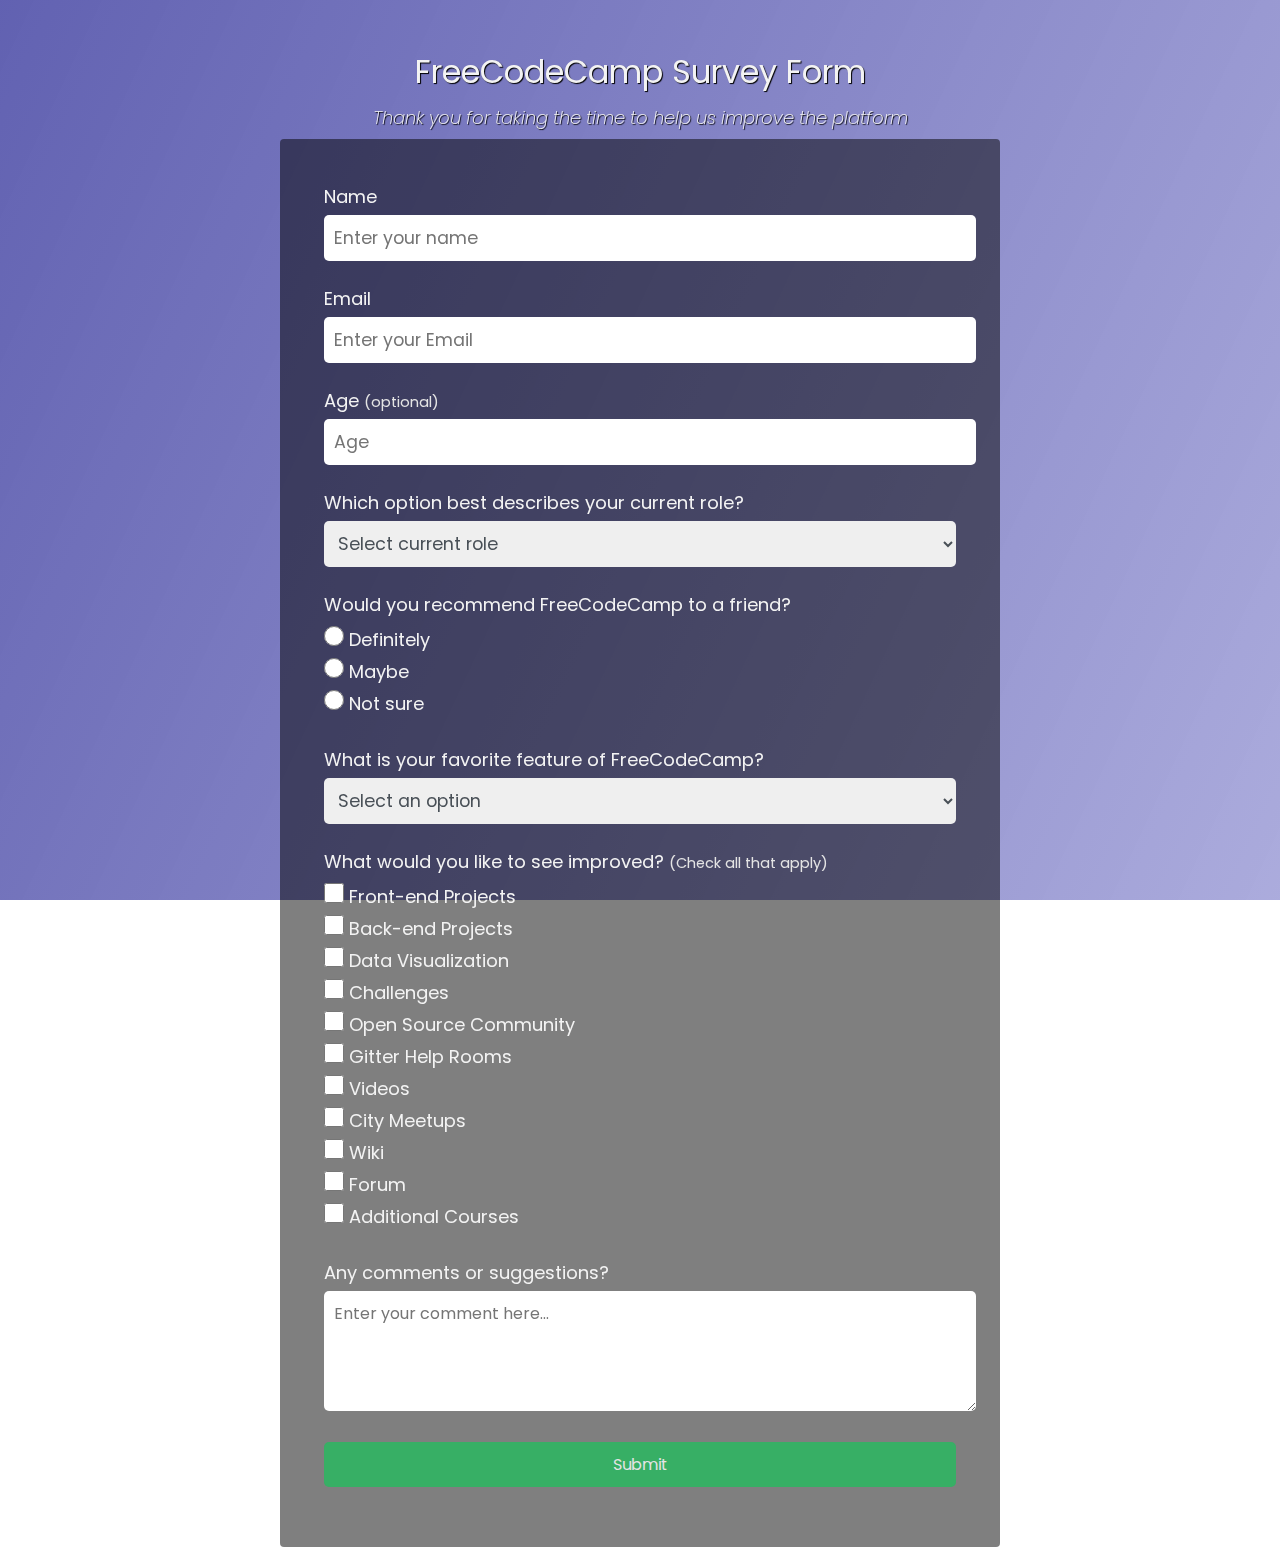
<file: survey-form/index.html>
<!DOCTYPE html>
<html lang="en">
<head>
    <meta charset="UTF-8">
    <meta http-equiv="X-UA-Compatible" content="IE=edge">
    <meta name="viewport" content="width=device-width, initial-scale=1.0">
    <link rel="stylesheet" href="style.css">
    <title>Document</title>
</head>
<body>
    <main id="main">
        <header>
            <h1 id="title">FreeCodeCamp Survey Form</h1>
            <p id="description">Thank you for taking the time to help us improve the platform</p>
        </header>

        <form action="GET" id="survey-form">
            <div class="form-group">
                <label for="name">Name</label>
                <input type="text" name="name" id="name" placeholder="Enter your name" class="form-control">
            </div>

            <div class="form-group">
                <label for="email">Email</label>
                <input type="email" name="email" id="email" placeholder="Enter your Email" class="form-control">
            </div>

            <div class="form-group">
                <label for="number">Age
                    <span id="clue">(optional)</span>
                </label>
                <input type="number" name="number" id="number" min="10" max="99" placeholder="Age" class="form-control">
            </div>

            <div class="form-group">
                <label for="role">Which option best describes your current role?</label>
                <select name="role" id="role" class="form-control">
                    <option value="" disabled selected>Select current role</option>
                    <option value="student">Student</option>
                    <option value="job">Full time job</option>
                    <option value="learner">Full time learner</option>
                    <option value="preferNo">Prefer not to say</option>
                    <option value="other">Other</option>
                </select>
            </div>

            <div class="form-group">
                <p>Would you recommend FreeCodeCamp to a friend?</p>
                <label for="user-recommend">
                    <input type="radio" name="user-recommend" value="definitely" class="input-radio">
                    Definitely
                </label>
                <label for="user-recommend">
                    <input type="radio" name="user-recommend" value="maybe" class="input-radio">
                    Maybe
                </label>
                <label for="user-recommend">
                    <input type="radio" name="user-recommend" value="not-sure" class="input-radio">
                    Not sure
                </label>
            </div>

            <div class="form-group">
                <label for="most-like">What is your favorite feature of FreeCodeCamp?</label>
                <select name="most-like" id="most-like" class="form-control">
                    <option value="" disabled selected>Select an option</option>
                    <option value="challenges">Challenges</option>
                    <option value="projects">Projects</option>
                    <option value="community">Community</option>
                    <option value="open-source">Open Source</option>
                </select>
            </div>

            <div class="form-group">
                <p>What would you like to see improved?
                    <span>(Check all that apply)</span>
                </p>
                <label>
                    <input type="checkbox" name="improved" value="front-end-projects" class="input-checkbox">
                    Front-end Projects
                </label>
                <label>
                    <input type="checkbox" name="improved" value="back-end-projects" class="input-checkbox">
                    Back-end Projects
                </label>
                <label>
                    <input type="checkbox" name="improved" value="data-visualization" class="input-checkbox">
                    Data Visualization
                </label>
                <label>
                    <input type="checkbox" name="improved" value="challenges" class="input-checkbox">
                    Challenges
                </label>
                <label>
                    <input type="checkbox" name="improved" value="open-source-community" class="input-checkbox">
                    Open Source Community
                </label>
                <label>
                    <input type="checkbox" name="improved" value="gitter-help-rooms" class="input-checkbox">
                    Gitter Help Rooms
                </label>
                <label>
                    <input type="checkbox" name="improved" value="videos" class="input-checkbox">
                    Videos
                </label>
                <label>
                    <input type="checkbox" name="improved" value="city-meetups" class="input-checkbox">
                    City Meetups
                </label>
                <label>
                    <input type="checkbox" name="improved" value="wiki" class="input-checkbox">
                    Wiki
                </label>
                <label>
                    <input type="checkbox" name="improved" value="forum" class="input-checkbox">
                    Forum
                </label>
                <label>
                    <input type="checkbox" name="improved" value="additional-courses" class="input-checkbox">
                    Additional Courses
                </label>
            </div>

            <div class="form-group">
                <label for="comments">Any comments or suggestions?</label>
                <textarea name="comments" id="comments" rows="4" placeholder="Enter your comment here..." class="form-control"></textarea>
            </div>

            <div class="form-group">
                <button type="submit" id="sumbit" class="form-control">Submit</button>
            </div>
            
        </form>
    </main>
</body>
</html>
</file>
<file: survey-form/style.css>
@import url('https://fonts.googleapis.com/css2?family=Poppins:display=swap');
@import url('https://fonts.googleapis.com/css2?family=Poppins:ital,wght@0,100;0,200;0,300;0,400;0,500;0,600;0,700;0,800;0,900;1,100;1,200;1,300;1,400;1,500;1,600;1,700;1,800;1,900&display=swap');

body::before {
    content:'';
    position: fixed;
    top: 0;
    left: 0;
    width: 100%;
    height: 100%;
    z-index: -1;
    background-image: linear-gradient(115deg, rgba(58, 58, 158, 0.8), rgba(136, 136, 206, 0.7)), url(https://cdn.freecodecamp.org/testable-projects-fcc/images/survey-form-background.jpeg);
}
body {
    font-family: 'Poppins', sans-serif;
    color: #f3f3f3;
    margin: 0;
    padding: 0;
}
main {
    margin: 0 auto;
    width: 100%;
    max-width: 720px;
}
header {
    text-shadow: 1px 1px 1px black;
    text-align: center;
    margin-top: 3rem;
}
h1, p {
    margin-top: 0;
    margin-bottom: 0.5rem;
}
label {
    display: block;
}
input, select, button, textarea {
    font-family: inherit;
    font-size: inherit;
    margin: 0;
}
#title {
    font-weight: 400;
}
#description {
    font-size: 1.125rem;
    font-weight: 200;
    font-style: italic;
}
#survey-form {
    padding: 2.5rem;
    background-color: rgba(0, 0, 0, 0.5);
    border-radius: 0.25rem;
    font-size: 1.125rem;
}
#survey-form .form-group {
    display: block;
    padding: 0.25rem;
    margin: 0 auto 1rem auto;
}
#survey-form .form-group label {
    margin-bottom: 5px;
}
#survey-form .form-group span {
    font-size: 0.9rem;
    color: #e4e4e4
}
#survey-form .form-group .form-control {
    width: 100%;
    font-size: 1.1rem;
    color: #495057;
    padding: 10px;
    outline: none;
    border: none;
    border-radius: 5px;
}
.input-radio, .input-checkbox {
    display: inline-block;
    min-width: 1.25rem;
    min-height: 1.25rem;
}
#survey-form .form-group #comments {
    font-size: 1rem;
}
#survey-form .form-group #sumbit {
    color: #e4e4e4;
    background-color: #37AF65;
    font-size: 1rem;
}


/*

Questions:
- input right padding problems
- why doesn't textarea/button inherit font-family by default?

*/
</file>
